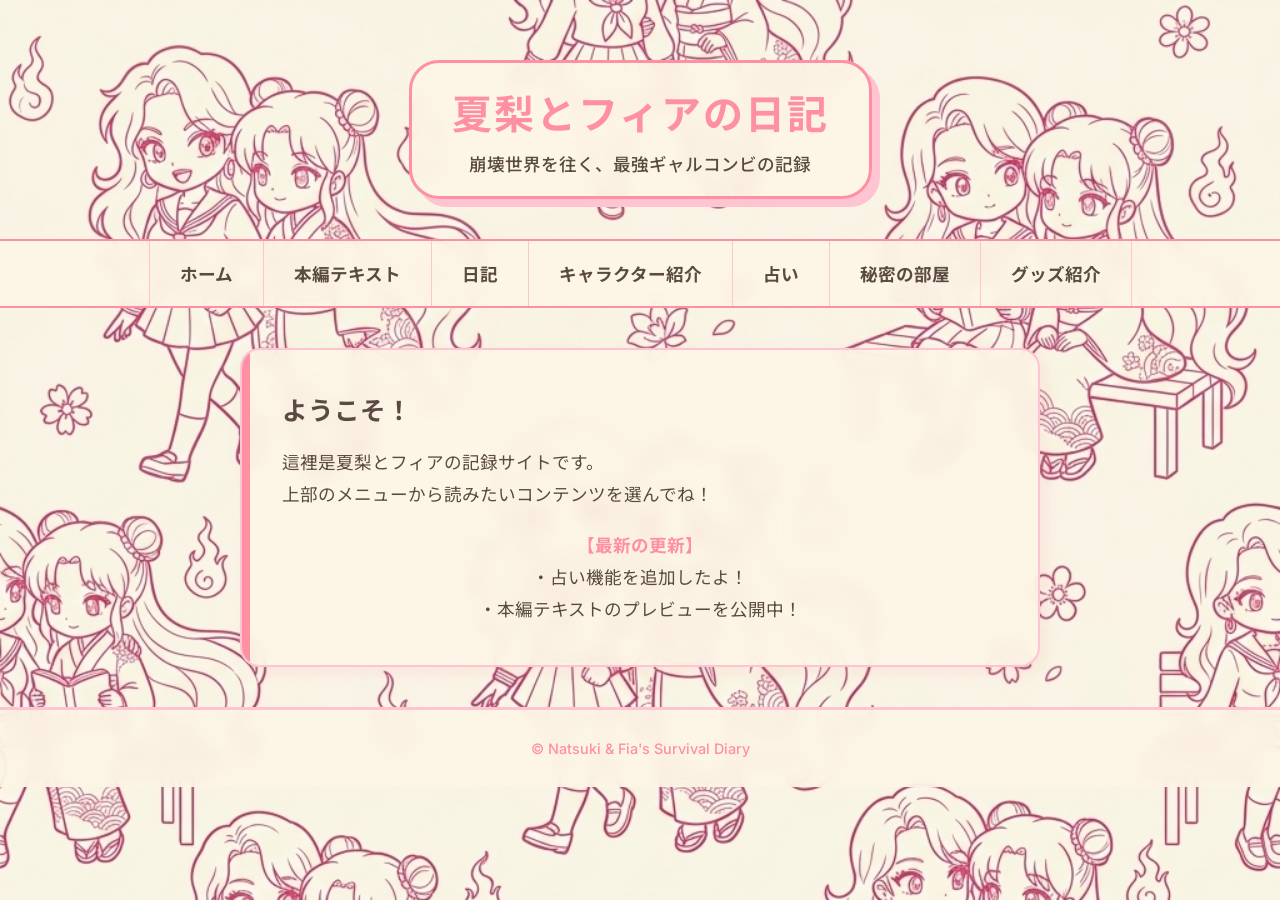
<file: index.html>
<!DOCTYPE html>
<html lang="ja">
<head>
    <meta charset="UTF-8">
    <meta name="viewport" content="width=device-width, initial-scale=1.0">
    <title>夏梨とフィアの日記</title>
    <!-- Google Fonts -->
    <link rel="preconnect" href="https://fonts.googleapis.com">
    <link rel="preconnect" href="https://fonts.gstatic.com" crossorigin>
    <link href="https://fonts.googleapis.com/css2?family=Inter:wght@400;500;700&family=Noto+Sans+JP:wght@400;500;700&display=swap" rel="stylesheet">
    <link rel="stylesheet" href="style.css?v=3">
</head>
<body>
    <div id="mainWrapper">
        
        <!-- Header (Logo / Title Area) -->
        <header class="site-header">
            <div class="header-content">
                <h1>夏梨とフィアの日記</h1>
                <p class="subtitle">崩壊世界を往く、最強ギャルコンビの記録</p>
            </div>
        </header>

        <!-- Horizontal Navigation Bar -->
        <div class="gnavi__wrap">
            <div class="hamburger" id="js-hamburger">
                <span></span>
                <span></span>
                <span></span>
            </div>
            <ul class="gnavi__lists" id="js-nav-links">
                <li class="gnavi__list">
                    <a href="#home">ホーム</a>
                </li>
                <li class="gnavi__list">
                    <a href="#main-story">本編テキスト</a>
                </li>
                <li class="gnavi__list">
                    <a href="#diary">日記</a>
                </li>
                <li class="gnavi__list">
                    <a href="#character">キャラクター紹介</a>
                </li>
                <li class="gnavi__list">
                    <a href="#fortune">占い</a>
                </li>
                <li class="gnavi__list">
                    <a href="#secret">秘密の部屋</a>
                </li>
                <li class="gnavi__list">
                    <a href="#goods">グッズ紹介</a>
                </li>
            </ul>
        </div>

        <!-- Main Content Area -->
        <div id="downmain">
            <div class="page-container">
                
                <!-- Home Section -->
                <section id="home" class="page-section active">
                    <article class="card entry all">
                        <h2>ようこそ！</h2>
                        <p>這裡是夏梨とフィアの記録サイトです。<br>
                        上部のメニューから読みたいコンテンツを選んでね！</p>
                        <div style="margin-top: 20px; text-align: center;">
                            <p style="color: var(--accent-pink); font-weight: bold;">【最新の更新】</p>
                            <p>・占い機能を追加したよ！<br>
                            ・本編テキストのプレビューを公開中！</p>
                        </div>
                    </article>
                </section>

                <!-- Character Profile Section -->
                <section id="character" class="page-section">
                    <article class="card entry all">
                        <h2>キャラクター紹介</h2>
                        <div class="char-profile">
                            <h3 class="char-name">四条 夏梨（しじょう かりん）</h3>
                            <p>金髪に派手なメイク、制服を着崩したギャルファッションの女子高生。<br>見た目はギャルだが中身は普通の女の子。根は純粋で優しく、頼られると断れない性格。崩壊世界で困っている人を助けようとしたが、裏切られたり利用されそうになったため、現在は「不干渉・中立」を貫いている。</p>
                        </div>
                        <div class="char-profile">
                            <h3 class="char-name">フィア（火の中位精霊）</h3>
                            <p>「ウチ」という一人称でギャル口調で話す火の粉の精霊。イタズラ好きだが夏梨思いの「ズッ友」。炎の鞭で敵を牽制したり、精霊動力の大型バイクを動かしたりと、夏梨をいつも側で支えている。夏梨が自己犠牲技を使うのを全力で止める。</p>
                        </div>
                    </article>
                </section>

                <!-- Main Story Section -->
                <section id="main-story" class="page-section">
                    <article class="card entry all">
                        <h2>本編テキスト：第一幕 廃精神病棟からの脱出（プレビュー）</h2>
                        <div class="novel-text">
                            <p>ぽつり、と。<br>冷たいコンクリートの床に水滴が落ちる音が、ひどく重たく鼓膜を打った。</p>
                            <p>酷い頭痛とともに意識が浮上する。目を開けると、視界いっぱいに広がったのは、カビと鉄錆にまみれた見知らぬ天井だった。<br>「……っ、」<br>起き上がろうとして、右頬に走った鈍痛に顔をしかめる。そうだ。僕は殴られたんだ。</p>
                            <p>……（中略）……</p>
                            <p>『ねえあんた。かりんちゃんの耳の裏に、ふーって息吹きかけてみな』<br>「え……？」<br>声の主を探すが、誰もいない。ただ、虚空に小さな赤い火の粉がふわりと舞っていた。<br>『いいから、早く！ あいつ戻ってきちゃうっしょ！』</p>
                            <p>焦燥感に急かされるまま、僕は言われた通り、彼女の耳の裏に顔を寄せ、そっと息を吹きかけた。<br>「ひゃんっ！？」<br>ビクッと肩を跳ね上げ、少女が甲高い悲鳴を上げそうになる。僕は慌ててその口を両手で塞いだ。</p>
                            <p class="read-more"><a href="#">……本編の続きはこちら（近日公開予定！）</a></p>
                        </div>
                    </article>
                </section>

                <!-- Diary Timeline Section -->
                <section id="diary" class="page-section timeline">
                    <!-- Shared Entry 1 -->
                    <article id="act1" class="card entry all">
                        <div class="entry-header">
                            <span class="date">Day 104</span>
                            <span class="tag tag-all">ふたりの記録</span>
                        </div>
                        <h2>また水の連中から逃げ切ったし！</h2>
                        <p>
                            <strong>夏梨:</strong> 今日も水の勢力のヤツらに絡まれたけど、ウチらの精霊バイクで一気に振り切ったカンジ！マジでアイツらしつこすぎだっつーの。<br><br>
                            <strong>フィア:</strong> そーそー！ウチの炎でちょっとだけあぶってやったし！かりんちゃん、今日の運転も超イケてたよ！<br><br>
                            <strong>夏梨:</strong> あんたも暴れすぎないようにね。中立の立場って決めたんだから、面倒なことには巻き込まれたくないし。でもま、ウチら最強ギャルコンビにかかればこんな世界でも余裕っしょ！
                        </p>
                    </article>

                    <!-- Karin's Entry 1 -->
                    <article class="card entry karin">
                        <div class="entry-header">
                            <span class="date">Day 106</span>
                            <span class="tag tag-karin">夏梨の日記</span>
                        </div>
                        <h2>本当はちょっと怖いけど</h2>
                        <p>
                            アタシさ、本当はこんな崩壊した世界、一人だったら絶対ムリだったと思う。水の連中とか、変なヤツらいっぱいいるし。<br>
                            でも、フィアがいつも隣にいてくれるから強がっていられるんだよね。あいつ、イタズラ好きでたまにムカつくけど……本当はすっごく純粋で、アタシのこと一番に考えてくれてる。<br>
                            絶対に、フィアの手は離さない。アタシがしっかりしなきゃね。
                        </p>
                    </article>

                    <!-- Fia's Entry 1 -->
                    <article class="card entry fia">
                        <div class="entry-header">
                            <span class="date">Day 110</span>
                            <span class="tag tag-fia">フィアの日記</span>
                        </div>
                        <h2>かりんちゃんはウチが守るし！</h2>
                        <p>
                            かりんちゃん、今日はすごく疲れてたみたいで、ウチの肩に寄りかかってすぐ寝ちゃった。寝顔は普通の女の子って感じで、すっごくカワイイ。<br>
                            かりんちゃんはいつも強がってるけど、ウチは知ってるよ。ホントは優しくて傷つきやすいってこと。<br>
                            だから、ウチの炎で全部燃やしてあげる！……じゃなくて、かりんちゃんに近づく悪いヤツらは、ウチが絶対に追い払ってやるし！ウチら、ずっとズッ友だからね！
                        </p>
                    </article>

                    <!-- Added Entry: Story reflection -->
                    <article id="act2" class="card entry all">
                        <div class="entry-header">
                            <span class="date">Day 115</span>
                            <span class="tag tag-all">ふたりの記録</span>
                        </div>
                        <h2>ヘンな男の子との出会い</h2>
                        <p>
                            <strong>夏梨:</strong> 今日、水の勢力が管理してる廃病棟みたいなところに捕まっちゃったの。マジで最悪！って思ってたら、隣の牢屋にヘンな男の子がいてさ。<br><br>
                            <strong>フィア:</strong> そうそう！カムイって言うんだって。なんか不思議な雰囲気で、一緒にいるだけで超安心するっていうか……ウチらのトゲトゲした気持ちがスッと消えるカンジだったよね。<br><br>
                            <strong>夏梨:</strong> アタシの色仕掛けでなんとか脱出できたけど、あの子、力ないのに弱者を庇ったりして、放っておけないっていうか……。アタシたちの不干渉のルール、ちょっと曲げちゃうかも。
                        </p>
                    </article>

                    <!-- Added Entry: Wind faction -->
                    <article class="card entry karin">
                        <div class="entry-header">
                            <span class="date">Day 120</span>
                            <span class="tag tag-karin">夏梨の日記</span>
                        </div>
                        <h2>風の道と新しい旅</h2>
                        <p>
                            カムイと一緒に弱者のコミュニティにいたら、風の勢力のリーダーが上空からやってきた。玲央ってヤツ。生意気だけど、移動手段を提供してくれるなら悪くない条件かも。<br>
                            「知の精霊王」に会いに行くらしいけど、道中は絶対危険だよね。でも、アタシの「融合フレア」を使うような事態にはならないようにしないと。フィアにも「絶対ダメ！」って釘刺されてるし。<br>
                            アタシたち最強コンビの力、見せつけてやるんだから！
                        </p>
                    </article>
                    
                    <!-- Added Entry: Spacing for scroll -->
                    <article class="card entry fia">
                        <div class="entry-header">
                            <span class="date">Day 122</span>
                            <span class="tag tag-fia">フィアの日記</span>
                        </div>
                        <h2>絶対使わせないし！</h2>
                        <p>
                            かりんちゃん、また無茶しようとしてる！ウチの力を直接身体に宿すなんて、かりんちゃんが燃え尽きちゃうかもしれないんだよ！？<br>
                            ウチはかりんちゃんとずっと一緒にいたいんだから、絶対にそんなことさせないし！ウチの鞭で全部追っぱらってやるんだから！
                        </p>
                    </article>
                </section>

                <!-- Fortune Section (New) -->
                <section id="fortune" class="page-section">
                    <article class="card entry all">
                        <h2 style="text-align: center;">今日の運勢占い🔮</h2>
                        <div style="text-align: center; margin-top: 30px;">
                            <p>夏梨とフィアが今日のあなたの運勢を占うよ！</p>
                            <button id="draw-fortune-btn" style="margin-top: 20px; padding: 15px 30px; font-size: 1.2rem; border: none; border-radius: 30px; background: var(--accent-pink); color: #fff; font-weight: bold; cursor: pointer; box-shadow: 0 4px 10px rgba(255,143,163,0.4); transition: transform 0.2s;">占う！</button>
                            
                            <div id="fortune-result" style="display: none; margin-top: 40px; padding: 20px; background: rgba(255,255,255,0.6); border-radius: 15px; border: 2px dashed var(--accent-pink-light);">
                                <h3 id="fortune-rank" style="font-size: 2.5rem; color: var(--accent-pink); margin-bottom: 10px;">大吉</h3>
                                <p id="fortune-comment" style="font-size: 1.2rem; font-weight: 500;"></p>
                            </div>
                        </div>
                    </article>
                </section>

                <!-- Secret Room Section -->
                <section id="secret" class="page-section">
                    <article class="card entry all">
                        <h2>秘密の部屋</h2>
                        <p style="text-align: center; margin-top: 20px;">
                            <strong>Password:</strong><br>
                            <input type="password" placeholder="合言葉を入力してね" style="padding: 10px; border-radius: 5px; border: 1px solid var(--accent-pink); margin-top: 10px;">
                            <button style="padding: 10px 20px; border: none; border-radius: 5px; background: var(--accent-pink); color: #fff; font-weight: bold; cursor: pointer;">Enter</button>
                        </p>
                    </article>
                </section>

                <!-- Goods Section -->
                <section id="goods" class="page-section">
                    <article class="card entry all">
                        <h2>グッズ紹介</h2>
                        <div style="display: flex; gap: 20px; flex-wrap: wrap; margin-top: 20px;">
                            <div style="flex: 1; min-width: 200px; padding: 20px; border: 2px dashed var(--accent-pink-light); border-radius: 10px; text-align: center;">
                                <div style="width: 100%; height: 150px; background: rgba(255,143,163,0.1); border-radius: 10px; display: flex; align-items: center; justify-content: center; margin-bottom: 15px; color: var(--accent-pink); font-weight: bold;">Coming Soon</div>
                                <h3 style="font-size: 1.1rem; color: var(--text-color);">アクリルスタンド</h3>
                                <p style="font-size: 0.9rem; margin-top: 5px;">夏梨とフィアの寄り添いアクスタ！</p>
                            </div>
                            <div style="flex: 1; min-width: 200px; padding: 20px; border: 2px dashed var(--accent-pink-light); border-radius: 10px; text-align: center;">
                                <div style="width: 100%; height: 150px; background: rgba(255,143,163,0.1); border-radius: 10px; display: flex; align-items: center; justify-content: center; margin-bottom: 15px; color: var(--accent-pink); font-weight: bold;">Coming Soon</div>
                                <h3 style="font-size: 1.1rem; color: var(--text-color);">タペストリー</h3>
                                <p style="font-size: 0.9rem; margin-top: 5px;">崩壊世界のB2タペストリー</p>
                            </div>
                        </div>
                    </article>
                </section>

            </div>
        </div>
        
        <footer class="main-footer">
            <p>&copy; Natsuki & Fia's Survival Diary</p>
        </footer>
    </div>
    
    <script src="script.js?v=2"></script>
</body>
</html>
</file>
<file: style.css>
/* CSS Custom Properties for Retro Pink Theme */
:root {
    --bg-color: #fdf5e6; /* Cream color */
    --text-color: #5a4a42; /* Dark brown */
    --accent-pink: #ff8fa3; /* Pink for lines and accents */
    --accent-pink-light: #ffc4d1;
    
    /* Slightly transparent card background so the motif peeks through */
    --card-bg: rgba(253, 245, 230, 0.90);
    
    --karin-color: #ff9a9e; 
    --fia-color: #a1c4fd;   
    --all-color: #ff8fa3;   
}

* {
    margin: 0;
    padding: 0;
    box-sizing: border-box;
}

body {
    font-family: 'Inter', 'Noto Sans JP', sans-serif;
    color: var(--text-color);
    background-color: var(--bg-color);
    background-image: url('embedded_bg.png');
    background-size: 100% auto; /* 幅に合わせて高さを自動調整 */
    background-position: top center;
    background-attachment: scroll; /* スクロールに合わせて背景も動くように変更 */
    background-repeat: repeat-y; /* 縦方向にリピートして下まで続くようにする */
    min-height: 100vh;
}

/* Wrapper */
#mainWrapper {
    width: 100%;
    display: flex;
    flex-direction: column;
}

/* Header (Logo / Title) */
.site-header {
    text-align: center;
    padding: 60px 20px 40px;
    background: transparent;
}

.site-header .header-content {
    display: inline-block;
    padding: 20px 40px;
    background: var(--card-bg);
    border-radius: 30px;
    border: 3px solid var(--accent-pink);
    box-shadow: 8px 8px 0px var(--accent-pink-light);
    backdrop-filter: blur(8px);
    -webkit-backdrop-filter: blur(8px);
}

.site-header h1 {
    font-size: 2.5rem;
    font-weight: 700;
    margin-bottom: 10px;
    color: var(--accent-pink);
    letter-spacing: 2px;
}

.site-header .subtitle {
    font-size: 1.1rem;
    font-weight: 500;
}

/* Horizontal Navigation Bar (07th-expansion style) */
.gnavi__wrap {
    width: 100%;
    background: var(--card-bg);
    border-top: 2px solid var(--accent-pink);
    border-bottom: 2px solid var(--accent-pink);
    backdrop-filter: blur(8px);
    -webkit-backdrop-filter: blur(8px);
    position: sticky; /* スクロール時に上にくっつく */
    top: 0;
    z-index: 1000;
}

.gnavi__lists {
    max-width: 1000px;
    margin: 0 auto;
    display: flex;
    justify-content: center;
    list-style: none;
}

.gnavi__list {
    position: relative;
}

.gnavi__list > a {
    display: block;
    padding: 20px 30px;
    color: var(--text-color);
    text-decoration: none;
    font-weight: 700;
    font-size: 1.1rem;
    transition: all 0.3s ease;
    border-left: 1px solid var(--accent-pink-light);
}

.gnavi__list:last-child > a {
    border-right: 1px solid var(--accent-pink-light);
}

.gnavi__list > a:hover {
    background: var(--accent-pink);
    color: #fff;
}

/* Hamburger Menu (Mobile) */
.hamburger {
    display: none;
    cursor: pointer;
    padding: 15px 25px;
    background: transparent;
    text-align: right;
    border-bottom: 1px solid var(--accent-pink-light);
}

.hamburger span {
    display: block;
    width: 30px;
    height: 3px;
    background-color: var(--accent-pink);
    margin: 6px 0 6px auto; /* 右寄せ */
    transition: all 0.3s ease;
    border-radius: 3px;
}

/* Dropdown Menu */
.dropdown__lists {
    display: none;
    position: absolute;
    top: 100%;
    left: 0;
    background: var(--card-bg);
    min-width: 200px;
    box-shadow: 0 8px 16px rgba(0,0,0,0.1);
    border: 2px solid var(--accent-pink);
    border-top: none;
    z-index: 1001;
    list-style: none;
}

.gnavi__list:hover .dropdown__lists {
    display: block;
}

.dropdown__list a {
    display: block;
    padding: 15px 20px;
    color: var(--text-color);
    text-decoration: none;
    font-weight: 500;
    font-size: 0.95rem;
    border-bottom: 1px dashed var(--accent-pink-light);
    transition: all 0.3s ease;
}

.dropdown__list:last-child a {
    border-bottom: none;
}

.dropdown__list a:hover {
    background: var(--accent-pink-light);
    color: #fff;
    padding-left: 25px; /* ちょっと動くエフェクト */
}

/* Main Content Container */
#downmain {
    width: 100%;
    padding-top: 40px;
}

.page-container {
    width: 90%;
    max-width: 800px;
    margin: 0 auto;
    display: flex;
    flex-direction: column;
    gap: 40px;
}

/* Timeline */
.timeline {
    display: flex;
    flex-direction: column;
    gap: 40px;
}

/* Diary Entry Cards */
.card {
    background: var(--card-bg);
    border-radius: 20px;
    padding: 40px;
    border: 2px solid var(--accent-pink-light);
    box-shadow: 5px 5px 15px rgba(255, 143, 163, 0.15);
    position: relative;
    overflow: hidden;
    backdrop-filter: blur(8px);
    -webkit-backdrop-filter: blur(8px);
}

.card::before {
    content: '';
    position: absolute;
    top: 0;
    left: 0;
    width: 8px;
    height: 100%;
    background: var(--accent-pink);
}

.card.karin::before { background: var(--karin-color); }
.card.fia::before { background: var(--fia-color); }
.card.all::before { background: var(--all-color); }

.entry-header {
    display: flex;
    justify-content: space-between;
    align-items: center;
    margin-bottom: 20px;
    border-bottom: 2px dashed var(--accent-pink-light);
    padding-bottom: 15px;
}

.date {
    font-size: 1rem;
    font-weight: 700;
    color: var(--accent-pink);
}

.tag {
    padding: 6px 14px;
    border-radius: 20px;
    font-size: 0.9rem;
    font-weight: 700;
    color: #fff;
}

.tag-all { background: var(--all-color); }
.tag-karin { background: var(--karin-color); }
.tag-fia { background: var(--fia-color); }

.card h2 {
    font-size: 1.6rem;
    margin-bottom: 20px;
    color: var(--text-color);
}

.card p {
    font-size: 1.1rem;
    line-height: 1.8;
}

.card strong {
    color: var(--accent-pink);
}

/* Page Separation (SPA) */
.page-section {
    display: none;
    animation: fadeIn 0.4s ease-in-out;
}

.page-section.active {
    display: block;
}

@keyframes fadeIn {
    from { opacity: 0; transform: translateY(10px); }
    to { opacity: 1; transform: translateY(0); }
}

/* Character Profile */
.char-profile {
    margin-bottom: 25px;
    padding: 20px;
    background: rgba(255, 255, 255, 0.5);
    border-radius: 15px;
    border-left: 5px solid var(--accent-pink);
}

.char-name {
    font-size: 1.3rem;
    color: var(--accent-pink);
    margin-bottom: 10px;
    border-bottom: 1px dashed var(--accent-pink-light);
    display: inline-block;
    padding-bottom: 5px;
}

/* Novel Text Section */
.novel-text {
    background: rgba(255, 255, 255, 0.4);
    padding: 30px;
    border-radius: 15px;
    font-family: 'Noto Serif JP', serif; /* A bit of a novel feel if font is loaded, fallback to sans */
    line-height: 2.2;
    font-size: 1.1rem;
    color: #4a3b34;
}

.novel-text p {
    margin-bottom: 15px;
}

.novel-text .read-more {
    text-align: right;
    margin-top: 20px;
}

.novel-text .read-more a {
    color: var(--accent-pink);
    font-weight: 700;
    text-decoration: none;
    border-bottom: 1px solid var(--accent-pink);
}

.novel-text .read-more a:hover {
    background: var(--accent-pink-light);
    color: #fff;
}

/* Footer */
.main-footer {
    text-align: center;
    padding: 30px 20px;
    background: var(--card-bg);
    border-top: 3px solid var(--accent-pink-light);
    margin-top: 40px;
    backdrop-filter: blur(8px);
    -webkit-backdrop-filter: blur(8px);
}

.main-footer p {
    font-size: 0.9rem;
    font-weight: 500;
    color: var(--accent-pink);
}

/* Responsive Design */
@media (max-width: 768px) {
    .site-header h1 {
        font-size: 1.8rem;
    }
    .hamburger {
        display: block; /* スマホではハンバーガーを表示 */
    }
    .gnavi__lists {
        display: none; /* 初期状態では隠す */
        flex-direction: column;
        align-items: stretch;
        width: 100%;
        position: absolute;
        top: 100%;
        left: 0;
        background: var(--card-bg);
        border-bottom: 2px solid var(--accent-pink);
        box-shadow: 0 10px 15px rgba(0,0,0,0.1);
    }
    .gnavi__lists.active {
        display: flex; /* ハンバーガーがクリックされたら表示 */
    }
    .gnavi__list > a {
        border-left: none;
        border-right: none;
        border-bottom: 1px solid var(--accent-pink-light);
        text-align: center;
    }
    .dropdown__lists {
        position: static; /* モバイルでは下に展開 */
        box-shadow: none;
        border: none;
        background: rgba(255, 196, 209, 0.2);
    }
    .card {
        padding: 25px;
    }
    .card h2 {
        font-size: 1.4rem;
    }
}
</file>
